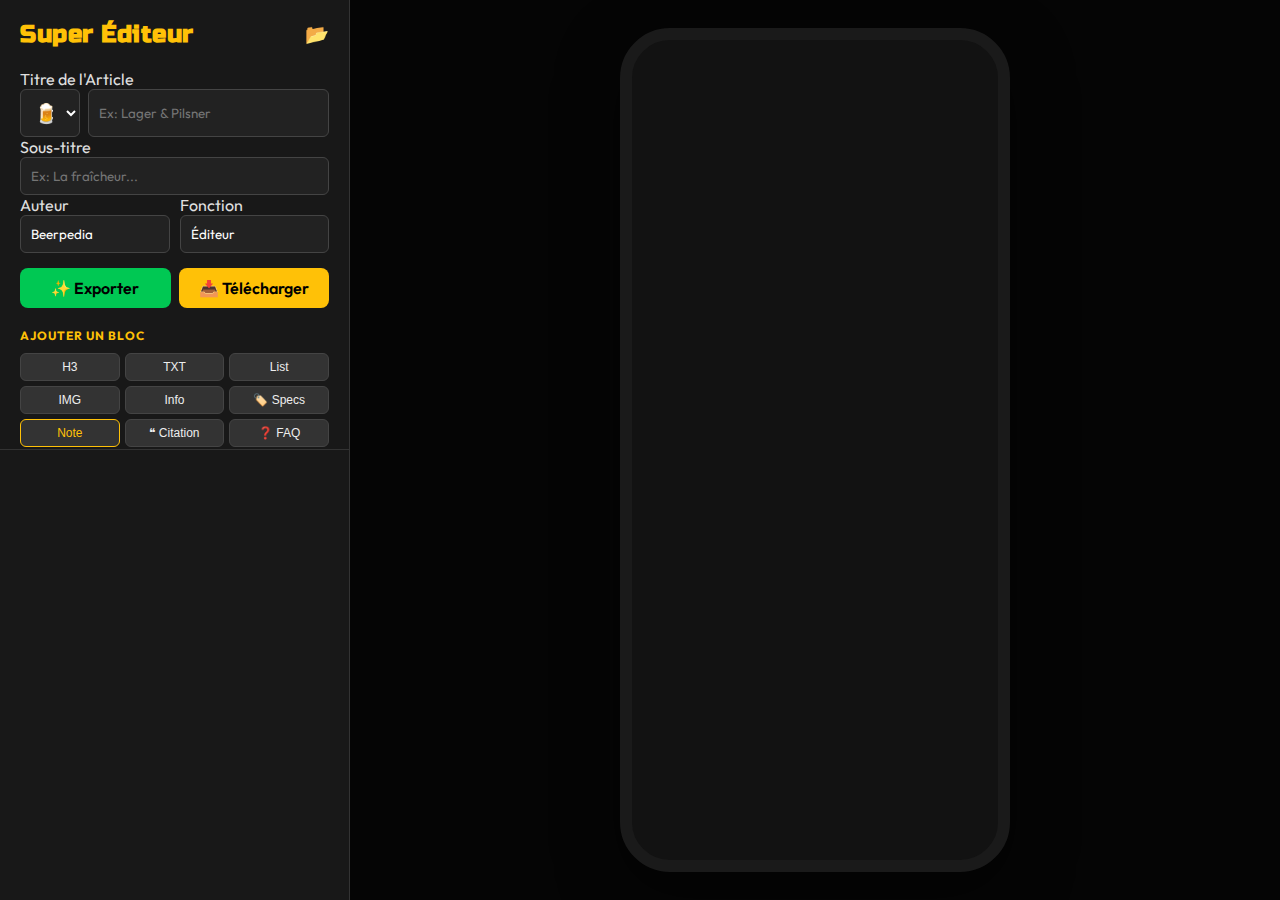
<file: editor.html>
<!DOCTYPE html>
<html lang="fr" data-theme="dark">

<head>
    <meta charset="UTF-8">
    <meta name="viewport" content="width=device-width, initial-scale=1.0">
    <title>Beerpedia - Éditeur d'Articles</title>
    <!-- Same styles as main app for consistency in preview -->
    <link href="https://fonts.googleapis.com/css2?family=Outfit:wght@300;400;500;700&family=Russo+One&display=swap"
        rel="stylesheet">
    <link rel="stylesheet" href="style.css">
    <link rel="stylesheet" href="style-editor.css">
</head>

<body class="editor-mode">



    <!-- SIDEBAR -->
    <aside class="editor-sidebar">
        <!-- Fixed Header Section -->
        <div class="sidebar-header">
            <div style="display:flex; justify-content:space-between; align-items:center;">
                <h2 style="color:var(--accent-gold); margin:0;">Super Éditeur</h2>
                <!-- Draft Manager Button -->
                <button id="btn-drafts" class="btn-icon" title="Mes Brouillons"
                    onclick="toggleDraftsPanel()">📂</button>
            </div>

            <!-- Metadata -->
            <div class="input-group" style="margin-top:20px;">
                <label>Titre de l'Article</label>
                <div style="display:flex; gap:8px;">
                    <select id="meta-icon" style="width:60px; text-align:center; font-size:1.2rem;">
                        <option value="🍺">🍺</option>
                        <option value="🍻">🍻</option>
                        <option value="🌿">🌿</option>
                        <option value="☕">☕</option>
                        <option value="⛪">⛪</option>
                        <option value="🌾">🌾</option>
                        <option value="🍋">🍋</option>
                        <option value="📖">📖</option>
                        <option value="📜">📜</option>
                        <option value="🎓">🎓</option>
                        <option value="💡">💡</option>
                        <option value="🏆">🏆</option>
                    </select>
                    <input type="text" id="meta-title" placeholder="Ex: Lager & Pilsner" style="flex:1;">
                </div>
            </div>
            <div class="input-group">
                <label>Sous-titre</label>
                <input type="text" id="meta-subtitle" placeholder="Ex: La fraîcheur...">
            </div>
            <div class="input-group" style="display:flex; gap:10px;">
                <div style="flex:1;">
                    <label>Auteur</label>
                    <input type="text" id="meta-author" placeholder="Nom" value="Beerpedia">
                </div>
                <div style="flex:1;">
                    <label>Fonction</label>
                    <input type="text" id="meta-role" placeholder="Beerologue" value="Éditeur">
                </div>
            </div>

            <!-- Primary Actions -->
            <div style="display:flex; gap:8px; margin-top:15px;">
                <button class="btn-primary" style="background:var(--success); flex:1;" onclick="generateHTML()">✨
                    Exporter</button>
                <button class="btn-primary" style="flex:1;" onclick="downloadHTML()">📥 Télécharger</button>
            </div>

            <div class="editor-section-title" style="margin-top:20px;">Ajouter un Bloc</div>
            <div class="input-group">
                <div style="display:flex; gap:5px; flex-wrap:wrap;">
                    <button class="btn-xs" onclick="addBlock('header')">H3</button>
                    <button class="btn-xs" onclick="addBlock('text')">TXT</button>
                    <button class="btn-xs" onclick="addBlock('list')">List</button>
                    <button class="btn-xs" onclick="addBlock('image')">IMG</button>
                    <button class="btn-xs" onclick="addBlock('meta')">Info</button>
                    <button class="btn-xs" onclick="addBlock('signature')">🏷️ Specs</button>
                    <button class="btn-xs" style="color:var(--accent-gold); border-color:var(--accent-gold);"
                        onclick="addBlock('callout')">Note</button>
                    <button class="btn-xs" onclick="addBlock('quote')">❝ Citation</button>
                    <button class="btn-xs" onclick="addBlock('faq')">❓ FAQ</button>
                    <button class="btn-xs" onclick="addBlock('table')">📊 Table</button>
                    <button class="btn-xs" onclick="addBlock('divider')">Div</button>
                </div>
                <button class="btn-secondary btn-sm" style="margin-top:5px;"
                    onclick="document.getElementById('import-modal').classList.remove('hidden')">📥 Importer
                    HTML</button>
            </div>
            <div class="editor-section-title" style="margin-top:10px;">Espace de Travail</div>
            <p style="font-size:0.7rem; color:#666; margin-bottom:10px;">💡 Ctrl+S: Sauver | Ctrl+E: Exporter |
                Ctrl+B/I/U: Formatage</p>
        </div>

        <!-- Scrollable Workspace -->
        <div id="workspace" class="block-list scroll-container">
            <!-- Dynamic Blocks -->
        </div>
    </aside>

    <!-- PREVIEW -->
    <main class="editor-preview">
        <div class="preview-phone-frame">
            <!-- Rendered content -->
            <div id="preview-content" style="height:100%; overflow-y:auto;"></div>
        </div>
    </main>

    <!-- Import Modal -->
    <div id="import-modal" class="editor-modal-overlay hidden">
        <div class="editor-modal-content">
            <h3 style="color:var(--accent-gold); margin:0;">Importer du Code HTML</h3>
            <p style="color:#ccc; font-size:0.9rem;">Collez le code source d'un article existant ici :</p>
            <textarea id="import-code" class="code-editor-area"></textarea>
            <div style="display:flex; gap:10px; justify-content:flex-end;">
                <button onclick="document.getElementById('import-modal').classList.add('hidden')"
                    class="btn-secondary">Annuler</button>
                <button onclick="processImport()" class="btn-primary" style="width:auto;">Importer</button>
            </div>
        </div>
    </div>

    <!-- Drafts Panel -->
    <div id="drafts-panel" class="drafts-panel hidden">
        <div style="display:flex; justify-content:space-between; align-items:center;">
            <h3 style="margin:0; font-size:1rem; color:var(--accent-gold);">Mes Brouillons</h3>
            <button class="btn-icon" onclick="toggleDraftsPanel()">✖</button>
        </div>
        <button class="btn-primary" onclick="createNewDraft()">+ Nouveau Brouillon</button>
        <div id="drafts-list" style="flex:1; overflow-y:auto; display:flex; flex-direction:column; gap:8px;">
            <!-- Draft items -->
        </div>
    </div>

    <!-- Export Modal -->
    <div id="export-modal" class="editor-modal-overlay hidden">
        <div class="editor-modal-content" style="height:80vh;">
            <h3 style="color:var(--accent-gold); margin:0;">Code HTML Généré</h3>
            <p style="color:#ccc; font-size:0.9rem;">Copiez ce code dans un fichier <code>.html</code> :</p>
            <textarea id="export-code" class="code-editor-area" style="flex:1; height:auto;"></textarea>
            <div style="display:flex; justify-content:flex-end;">
                <button class="btn-primary" style="width:auto;"
                    onclick="document.getElementById('export-modal').classList.add('hidden')">Fermer</button>
            </div>
        </div>
    </div>

    <script src="js/editor.js"></script>
</body>

</html>
</file>
<file: style.css>
:root {
    /* Premium Dark Palette */
    --bg-dark: #0a0a0a;
    --bg-card: #141414;
    --text-primary: #ffffff;
    --text-secondary: #a0a0a0;
    --accent-gold: #FFC000;
    --glass-bg: rgba(20, 20, 20, 0.85);
    --glass-border: 1px solid rgba(255, 255, 255, 0.08);

    /* Spacing */
    --nav-height: 64px;
    --header-height: 60px;
}

/* Reset & Base */
* {
    box-sizing: border-box;
    margin: 0;
    padding: 0;
    -webkit-tap-highlight-color: transparent;
}

body {
    background-color: var(--bg-dark);
    color: var(--text-primary);
    font-family: 'Outfit', sans-serif;
    overflow-x: hidden;
    /* Prevent horizontal scroll */
}

/* Typography */
h1,
h2,
h3 {
    font-family: 'Russo One', sans-serif;
    letter-spacing: 0.5px;
}

a {
    color: inherit;
    text-decoration: none;
}

/* Layout Shell - Mobile First, Full Width */
#app {
    display: flex;
    flex-direction: column;
    min-height: 100vh;
    width: 100%;
    background: var(--bg-dark);
    position: relative;
}

/* Header */
.app-header {
    height: var(--header-height);
    padding: 0 16px;
    display: flex;
    align-items: center;
    justify-content: space-between;
    background: var(--glass-bg);
    backdrop-filter: blur(10px);
    border-bottom: var(--glass-border);
    position: sticky;
    top: 0;
    z-index: 10;
}

.logo {
    display: flex;
    align-items: center;
    gap: 8px;
    color: var(--accent-gold);
}

.logo h1 {
    font-size: 1.2rem;
    margin: 0;
}

.icon-btn {
    background: none;
    border: none;
    color: var(--text-primary);
    padding: 8px;
    cursor: pointer;
    border-radius: 50%;
}

/* Main Content Area */
#main-content {
    flex: 1;
    padding: 16px;
    padding-bottom: 40px;
}

.scroll-container {
    overflow-y: auto;
    -webkit-overflow-scrolling: touch;
}

/* --- Article Styles (The Core) --- */

.article-container {
    max-width: 100%;
    margin: 0 auto;
}

/* Article Header */
.article-header {
    text-align: center;
    padding: 30px 0;
    border-bottom: 1px solid rgba(255, 255, 255, 0.1);
    margin-bottom: 30px;
}

.article-icon {
    font-size: 3rem;
    margin-bottom: 10px;
    display: block;
}

.article-header h1 {
    font-size: 2.2rem;
    color: var(--accent-gold);
    margin-bottom: 5px;
    line-height: 1.1;
}

.subtitle {
    color: var(--text-secondary);
    font-size: 1.1rem;
    font-weight: 300;
}

.article-author {
    font-size: 0.8rem;
    color: #666;
    margin-top: 15px;
    border-top: 1px solid rgba(255, 255, 255, 0.05);
    display: inline-block;
    padding-top: 5px;
}

/* Article Content */
.article-content h3 {
    color: #fff;
    border-left: 3px solid var(--accent-gold);
    padding-left: 15px;
    margin: 30px 0 15px 0;
    font-size: 1.4rem;
}

.article-content p {
    color: #ccc;
    line-height: 1.7;
    margin-bottom: 15px;
    font-size: 1rem;
}

.article-content ul {
    list-style: none;
    padding-left: 20px;
    margin-bottom: 20px;
}

.article-content li {
    position: relative;
    padding-left: 15px;
    margin-bottom: 8px;
    color: #ddd;
    line-height: 1.5;
}

.article-content li::before {
    content: "STANDARD";
    /* Fallback */
    content: "🍺";
    position: absolute;
    left: -5px;
    top: 2px;
    font-size: 0.8rem;
}

/* Components */
.article-image {
    margin: 25px -16px;
    /* Bleed on mobile */
    text-align: center;
}

.article-image img {
    max-width: 100%;
    height: auto;
    box-shadow: 0 4px 15px rgba(0, 0, 0, 0.5);
}

.article-meta {
    display: flex;
    gap: 10px;
    margin: 25px 0;
    justify-content: center;
}

.article-meta span {
    background: rgba(255, 192, 0, 0.1);
    color: var(--accent-gold);
    padding: 6px 16px;
    border-radius: 20px;
    border: 1px solid rgba(255, 192, 0, 0.3);
    font-size: 0.9rem;
    font-weight: 500;
}

/* Signature Block */
.beer-signature {
    background: #1a1a1a;
    border: 1px solid #333;
    border-radius: 12px;
    padding: 20px;
    margin: 30px 0;
    display: flex;
    justify-content: space-around;
    align-items: center;
}

.beer-signature>div {
    text-align: center;
}

.beer-signature .label {
    color: #666;
    font-size: 0.7rem;
    text-transform: uppercase;
    letter-spacing: 1px;
    margin-bottom: 4px;
}

.beer-signature .value {
    color: #fff;
    font-weight: 700;
    font-size: 1.1rem;
}

.beer-signature .highlight {
    color: var(--accent-gold);
}

/* Callout */
blockquote {
    background: rgba(255, 255, 255, 0.05);
    padding: 20px;
    border-left: 4px solid var(--accent-gold);
    margin: 25px 0;
    font-style: italic;
    color: #eee;
    border-radius: 0 8px 8px 0;
}

hr {
    border: 0;
    border-top: 1px solid rgba(255, 255, 255, 0.1);
    margin: 40px 0;
}

/* Image Zoom Overlay */
#zoom-overlay {
    backdrop-filter: blur(5px);
}

@media (min-width: 600px) {
    .article-image img {
        border-radius: 12px;
    }

    .article-image {
        margin: 25px 0;
    }
}

/* --- GUIDE PAGE STYLES --- */
.guide-container {
    padding: 20px;
    width: 100%;
    max-width: 100%;
    /* Full width */
    margin: 0 auto;
    color: var(--text-primary);
}

@keyframes fadeIn {
    from {
        opacity: 0;
        transform: translateY(10px);
    }

    to {
        opacity: 1;
        transform: translateY(0);
    }
}

.guide-header {
    text-align: center;
    margin-bottom: 40px;
    padding-top: 20px;
}

.guide-header h1 {
    font-size: 2.5rem;
    background: linear-gradient(135deg, var(--accent-gold), #fff);
    -webkit-background-clip: text;
    background-clip: text;
    -webkit-text-fill-color: transparent;
    margin-bottom: 10px;
    font-family: 'Russo One', sans-serif;
}

.guide-header .subtitle {
    color: var(--text-secondary);
    font-size: 1.1rem;
    font-style: italic;
}

.guide-section {
    margin-bottom: 50px;
}

.guide-section h2 {
    font-size: 1.8rem;
    color: var(--accent-gold);
    margin-bottom: 20px;
    border-bottom: 1px solid rgba(255, 192, 0, 0.2);
    padding-bottom: 10px;
}

.intro-text {
    margin-bottom: 20px;
    line-height: 1.6;
    color: #ddd;
}

/* Beer Type Grid */
.beer-type-grid {
    display: grid;
    grid-template-columns: repeat(auto-fit, minmax(280px, 1fr));
    gap: 20px;
}

.type-card {
    background: var(--bg-card);
    border: 1px solid rgba(255, 255, 255, 0.1);
    border-radius: 16px;
    padding: 20px;
    transition: transform 0.2s, border-color 0.2s;
}

.type-card:hover {
    transform: translateY(-5px);
    border-color: var(--accent-gold);
}

.type-card h3 {
    margin-bottom: 10px;
    color: #fff;
    font-size: 1.3rem;
}

.type-card .tags {
    display: flex;
    gap: 8px;
    margin-bottom: 12px;
}

.tag {
    font-size: 0.75rem;
    background: rgba(255, 255, 255, 0.1);
    padding: 4px 8px;
    border-radius: 12px;
    color: var(--text-secondary);
}

.type-card p {
    font-size: 0.95rem;
    color: #ccc;
    line-height: 1.5;
    margin-bottom: 10px;
}

.food-pairing {
    font-size: 0.85rem !important;
    color: var(--accent-gold) !important;
    font-weight: 500;
}

/* Choice Flow */
.choice-flow {
    background: rgba(255, 255, 255, 0.03);
    padding: 20px;
    border-radius: 16px;
}

.choice-list {
    list-style: none;
    padding: 0;
}

.choice-list li {
    margin-bottom: 15px;
    padding-left: 20px;
    border-left: 3px solid var(--accent-gold);
    line-height: 1.5;
    color: #ddd;
}

.highlight {
    color: var(--accent-gold);
    font-weight: bold;
}

/* Timeline */
.timeline {
    position: relative;
    border-left: 2px solid rgba(255, 255, 255, 0.1);
    margin-left: 10px;
    padding-left: 30px;
}

.timeline-item {
    margin-bottom: 30px;
    position: relative;
}

.timeline-item::before {
    content: '';
    position: absolute;
    left: -36px;
    top: 5px;
    width: 14px;
    height: 14px;
    background: var(--bg-dark);
    border: 2px solid var(--accent-gold);
    border-radius: 50%;
    box-shadow: 0 0 10px rgba(255, 192, 0, 0.3);
}

.timeline-item .date {
    display: block;
    font-size: 0.9rem;
    color: var(--accent-gold);
    font-weight: bold;
    margin-bottom: 5px;
}

.timeline-item p {
    color: #ccc;
    line-height: 1.5;
}

/* About Section */
.features-list {
    display: grid;
    grid-template-columns: repeat(auto-fit, minmax(200px, 1fr));
    gap: 15px;
    margin-top: 20px;
}

.feat-item {
    background: rgba(255, 255, 255, 0.05);
    padding: 15px;
    border-radius: 12px;
    font-size: 0.9rem;
    color: #eee;
}

.divider {
    height: 1px;
    background: linear-gradient(90deg, transparent, rgba(255, 255, 255, 0.1), transparent);
    margin: 40px 0;
}

/* --- Style Map --- */
.style-map-container {
    position: relative;
    width: 100%;
    height: 300px;
    background: rgba(255, 255, 255, 0.02);
    border: 1px solid rgba(255, 255, 255, 0.05);
    border-radius: 16px;
    margin: 20px 0;
    overflow: hidden;
}

.map-grid {
    position: absolute;
    top: 50%;
    left: 50%;
    width: 90%;
    height: 90%;
    transform: translate(-50%, -50%);
    border-left: 1px dashed rgba(255, 255, 255, 0.1);
    border-bottom: 1px dashed rgba(255, 255, 255, 0.1);
}

.map-label {
    position: absolute;
    font-size: 0.7rem;
    color: #666;
    text-transform: uppercase;
    font-weight: bold;
}

.map-label.top {
    top: 10px;
    left: 50%;
    transform: translateX(-50%);
}

.map-label.bottom {
    bottom: 10px;
    left: 50%;
    transform: translateX(-50%);
}

.map-label.left {
    top: 50%;
    left: 0px;
    transform: translateY(-50%) rotate(-90deg);
    transform-origin: left center;
}

.map-label.right {
    top: 50%;
    right: -10px;
    transform: translateY(-50%) rotate(90deg);
    transform-origin: right center;
}

.beer-dot {
    position: absolute;
    width: 12px;
    height: 12px;
    background: var(--accent-gold);
    border-radius: 50%;
    transform: translate(-50%, -50%);
    cursor: pointer;
    box-shadow: 0 0 5px rgba(255, 192, 0, 0.5);
    transition: transform 0.2s, background 0.2s;
}

.beer-dot:hover,
.beer-dot.active {
    transform: translate(-50%, -50%) scale(1.5);
    background: #fff;
    z-index: 10;
}

.beer-dot::after {
    content: attr(data-label);
    position: absolute;
    top: -25px;
    left: 50%;
    transform: translateX(-50%);
    background: rgba(0, 0, 0, 0.8);
    color: #fff;
    padding: 2px 6px;
    border-radius: 4px;
    font-size: 0.7rem;
    white-space: nowrap;
    opacity: 0;
    pointer-events: none;
    transition: opacity 0.2s;
}

.beer-dot:hover::after,
.beer-dot.active::after {
    opacity: 1;
}

/* --- Quiz UI --- */
.quiz-box {
    background: var(--bg-card);
    padding: 30px;
    border-radius: 16px;
    text-align: center;
    border: 1px solid rgba(255, 255, 255, 0.05);
    min-height: 250px;
    display: flex;
    flex-direction: column;
    justify-content: center;
    align-items: center;
}

.quiz-options {
    display: flex;
    flex-direction: column;
    gap: 10px;
    margin-top: 20px;
    width: 100%;
}

.result-icon {
    font-size: 4rem;
    margin-bottom: 20px;
}

@media (min-width: 768px) {
    .style-map-container {
        height: 450px;
    }

    .quiz-options {
        flex-direction: row;
        justify-content: center;
    }
}

/* --- Utilities & PC Layout Fixes --- */
.hidden {
    display: none !important;
}

.btn-primary {
    display: inline-block;
    padding: 12px 24px;
    background: var(--accent-gold);
    color: #000;
    border: none;
    border-radius: 12px;
    font-weight: 700;
    font-size: 1rem;
    cursor: pointer;
    text-align: center;
    transition: transform 0.2s, box-shadow 0.2s;
}

.btn-primary:hover {
    transform: translateY(-2px);
    box-shadow: 0 4px 12px rgba(255, 192, 0, 0.4);
}

.btn-primary:active {
    transform: scale(0.98);
}

/* PC / Tablet - Optional Constrained Layout */
@media (min-width: 1200px) {
    .type-card {
        padding: 30px;
    }
}

/* Small Outline Button */
.btn-small-outline {
    display: inline-block;
    padding: 8px 16px;
    border: 1px solid var(--accent-gold);
    color: var(--accent-gold);
    background: transparent;
    border-radius: 20px;
    font-size: 0.85rem;
    font-weight: 500;
    text-decoration: none;
    cursor: pointer;
    transition: all 0.2s;
}

.btn-small-outline:hover {
    background: var(--accent-gold);
    color: #000;
}
</file>
<file: style-editor.css>
/* ========================================= */
/*               CORE VARIABLES              */
/* ========================================= */
:root {
    --bg-dark: #121212;
    --bg-card: #1e1e1e;
    --accent-gold: #ffc107;
    --text-main: #e0e0e0;
    --text-muted: #aaaaaa;
    --danger: #ff4d4d;
    --success: #00c853;
}

body {
    background-color: var(--bg-dark);
    color: var(--text-main);
    font-family: 'Outfit', sans-serif;
    margin: 0;
    padding: 0;
    height: 100vh;
    overflow: hidden;
    /* Prevent body scroll, handled by containers */
}

/* ========================================= */
/*              EDITOR LAYOUT                */
/* ========================================= */

/* Grid Layout for Desktop */
body.editor-mode {
    display: grid;
    grid-template-columns: 350px 1fr;
    height: 100vh;
    width: 100vw;
}

/* SIDEBAR (Left Panel) */
.editor-sidebar {
    background: #181818;
    border-right: 1px solid #333;
    display: flex;
    flex-direction: column;
    height: 100vh;
    /* Explicit height */
    overflow: hidden;
    /* Contain children */
    z-index: 10;
}

.sidebar-header {
    padding: 20px;
    background: #181818;
    border-bottom: 1px solid #333;
    flex-shrink: 0;
    /* Never shrink */
    max-height: 50vh;
    /* Safety limit */
    overflow-y: auto;
    /* Allow header scroll if screen is tiny */
}

/* Workspace (The scrollable part) */
/* Workspace (The scrollable part) */
.block-list {
    flex: 1 1 0;
    /* Grow, Shrink, Basis 0 */
    overflow-y: auto;
    min-height: 0;
    /* Critical for nested flex scrolling */
    padding: 20px;
    padding-bottom: 80px;
    /* Space for bottom interaction */
    gap: 15px;
    display: flex;
    flex-direction: column;
}

/* Scrollbar Styling */
.block-list::-webkit-scrollbar {
    width: 6px;
}

.block-list::-webkit-scrollbar-thumb {
    background: #333;
    border-radius: 3px;
}

/* PREVIEW (Right Panel) */
.editor-preview {
    background: #050505;
    overflow: hidden;
    /* Main container doesn't scroll */
    position: relative;
    display: flex;
    justify-content: center;
    align-items: center;
    height: 100vh;
}

.preview-phone-frame {
    width: 390px;
    height: 844px;
    background: var(--bg-dark);
    border: 12px solid #1a1a1a;
    border-radius: 50px;
    overflow-y: auto;
    /* Internal scroll */
    position: relative;
    box-shadow: 0 20px 60px rgba(0, 0, 0, 0.5);
    flex-shrink: 0;
}

.preview-phone-frame::-webkit-scrollbar {
    width: 0;
}

/* Hide scrollbar in phone for realism */

/* --- NEW: Modals & Panels Styles --- */

.editor-modal-overlay {
    position: fixed;
    top: 0;
    left: 0;
    width: 100%;
    height: 100%;
    background: rgba(0, 0, 0, 0.85);
    z-index: 9999;
    display: flex;
    justify-content: center;
    align-items: center;
    backdrop-filter: blur(5px);
}

.editor-modal-content {
    background: #1e1e1e;
    padding: 25px;
    width: 90%;
    max-width: 600px;
    height: auto;
    max-height: 85vh;
    border-radius: 16px;
    border: 1px solid #333;
    box-shadow: 0 20px 50px rgba(0, 0, 0, 0.6);
    display: flex;
    flex-direction: column;
    gap: 15px;
}

.drafts-panel {
    position: fixed;
    top: 80px;
    left: 20px;
    width: 320px;
    background: #1e1e1e;
    border: 1px solid #333;
    border-radius: 16px;
    padding: 20px;
    box-shadow: 0 10px 40px rgba(0, 0, 0, 0.5);
    z-index: 100;
    display: flex;
    flex-direction: column;
    gap: 15px;
    animation: slideInLeft 0.2s ease-out;
}

@keyframes slideInLeft {
    from {
        opacity: 0;
        transform: translateX(-20px);
    }

    to {
        opacity: 1;
        transform: translateX(0);
    }
}

.draft-item {
    padding: 12px;
    background: #252525;
    border-radius: 8px;
    border: 1px solid #333;
    cursor: pointer;
    display: flex;
    justify-content: space-between;
    align-items: center;
    transition: all 0.2s;
}

.draft-item:hover {
    background: #333;
    border-color: #555;
}

.draft-item.active {
    border-color: var(--accent-gold);
    background: rgba(255, 193, 7, 0.05);
}

.code-editor-area {
    width: 100%;
    height: 300px;
    background: #121212;
    color: #a5d6a7;
    border: 1px solid #333;
    border-radius: 8px;
    padding: 15px;
    font-family: monospace;
    resize: vertical;
}



/* ========================================= */
/*               UI COMPONENTS               */
/* ========================================= */

/* Buttons */
.btn-primary,
.btn-secondary {
    padding: 10px 15px;
    border-radius: 8px;
    border: none;
    font-weight: 600;
    cursor: pointer;
    transition: all 0.2s;
    width: 100%;
    font-family: inherit;
}

.btn-primary {
    background: var(--accent-gold);
    color: #000;
}

.btn-primary:hover {
    transform: translateY(-2px);
    box-shadow: 0 4px 12px rgba(255, 193, 7, 0.3);
}

.btn-secondary {
    background: #333;
    color: #fff;
}

.btn-secondary:hover {
    background: #444;
}

.btn-xs {
    padding: 6px 10px;
    font-size: 0.75rem;
    border-radius: 6px;
    background: #333;
    color: #eee;
    border: 1px solid #444;
    cursor: pointer;
    flex: 1 1 30%;
    /* 3 per row approx */
}

.btn-xs:hover {
    background: #444;
    border-color: #666;
}

.btn-icon {
    background: none;
    border: none;
    font-size: 1.2rem;
    cursor: pointer;
    color: #aaa;
}

.btn-icon:hover {
    color: #fff;
}

/* Inputs */
input,
textarea,
select {
    background: #222;
    border: 1px solid #444;
    color: #fff;
    padding: 10px;
    border-radius: 6px;
    font-family: inherit;
    width: 100%;
    box-sizing: border-box;
}

input:focus,
textarea:focus {
    outline: none;
    border-color: var(--accent-gold);
}

/* Blocks */
.workspace-block {
    background: #222;
    padding: 12px;
    border-radius: 8px;
    border: 1px solid #333;
    position: relative;
    transition: transform 0.2s, box-shadow 0.2s;
    flex-shrink: 0;
    /* Prevent blocks from getting squished */
}

.workspace-block:hover {
    border-color: #555;
}

.workspace-block.dragging {
    opacity: 0.5;
    transform: scale(0.95);
}

.editor-section-title {
    font-size: 0.75rem;
    text-transform: uppercase;
    letter-spacing: 1px;
    color: var(--accent-gold);
    margin-bottom: 10px;
    font-weight: bold;
}

/* Modals */
.hidden {
    display: none !important;
}

/* ========================================= */
/*             MOBILE RESPONSIVE             */
/* ========================================= */

@media (max-width: 900px) {
    body.editor-mode {
        grid-template-columns: 1fr;
        grid-template-rows: auto 1fr;
        overflow: auto;
        /* Allow full body scroll on mobile if needed */
    }

    .editor-sidebar {
        height: auto;
        border-right: none;
        border-bottom: 1px solid #333;
        flex: 0 0 auto;
    }

    .sidebar-header {
        max-height: none;
    }

    .block-list {
        max-height: 40vh;
        /* Limit height on mobile */
    }

    .editor-preview {
        padding: 10px;
        background: #000;
        height: auto;
        display: block;
        /* Normal block flow */
        overflow: visible;
    }

    .preview-phone-frame {
        width: 100%;
        border: none;
        border-radius: 0;
        box-shadow: none;
        height: auto;
        overflow: visible;
    }
}

/* ========================================= */
/*           NEW BLOCK TYPE STYLES           */
/* ========================================= */

.remove-btn {
    background: none;
    border: none;
    color: #ff4d4d;
    cursor: pointer;
    font-size: 0.9rem;
    padding: 2px 6px;
    border-radius: 4px;
}

.remove-btn:hover {
    background: rgba(255, 77, 77, 0.2);
}

/* Disabled buttons */
button:disabled {
    cursor: not-allowed;
    opacity: 0.3;
}

/* Article Styles for Export */
.faq-item {
    margin: 15px 0;
    background: #1a1a1a;
    border-radius: 8px;
    overflow: hidden;
}

.faq-item summary {
    padding: 12px 15px;
    background: #252525;
    font-weight: bold;
    color: #fff;
    cursor: pointer;
    list-style: none;
}

.faq-item summary::-webkit-details-marker {
    display: none;
}

.faq-item summary::before {
    content: "❓ ";
}

.faq-item[open] summary::before {
    content: "✅ ";
}

.faq-item p {
    padding: 12px 15px;
    color: #ccc;
    line-height: 1.5;
    margin: 0;
}

.article-table {
    width: 100%;
    border-collapse: collapse;
    background: #1a1a1a;
    border-radius: 8px;
    overflow: hidden;
    margin: 15px 0;
}

.article-table th {
    background: #252525;
    color: var(--accent-gold);
    padding: 10px;
    text-align: left;
}

.article-table td {
    padding: 10px;
    border-top: 1px solid #333;
    color: #ccc;
}
</file>
